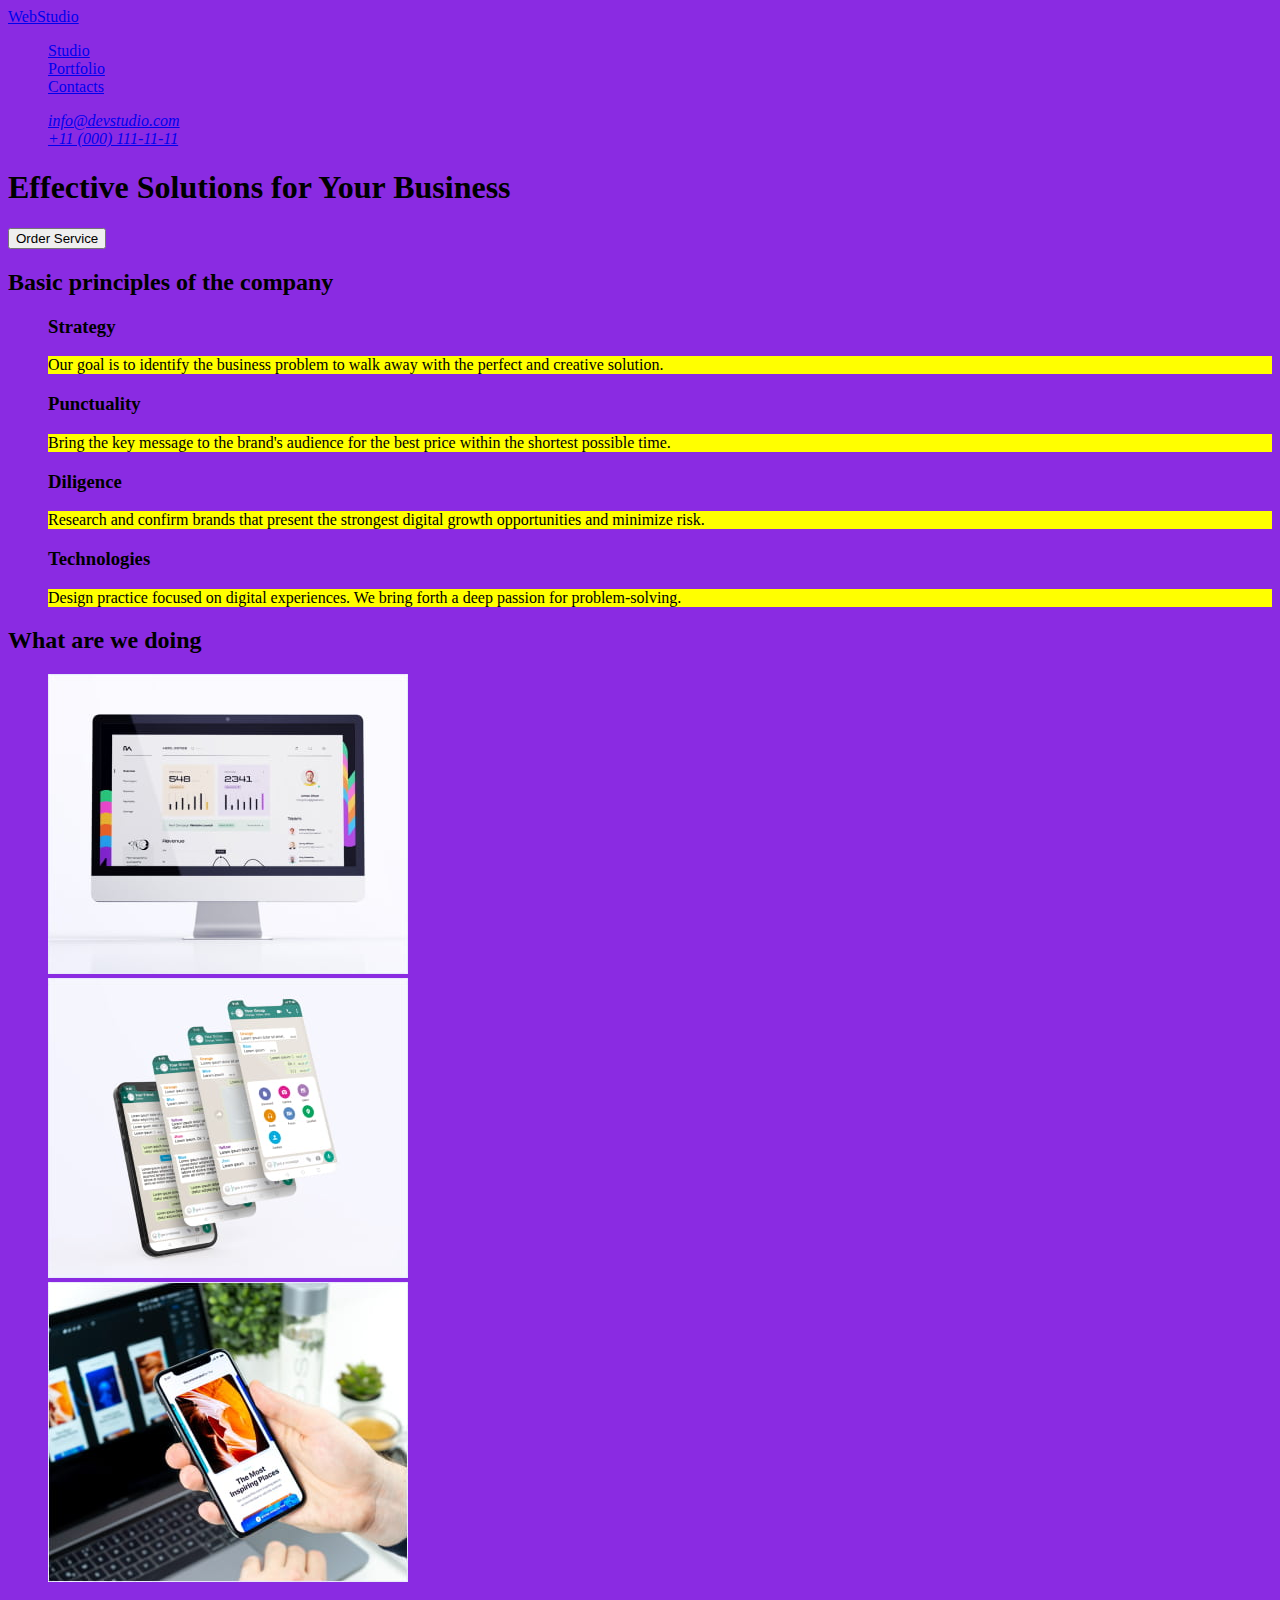
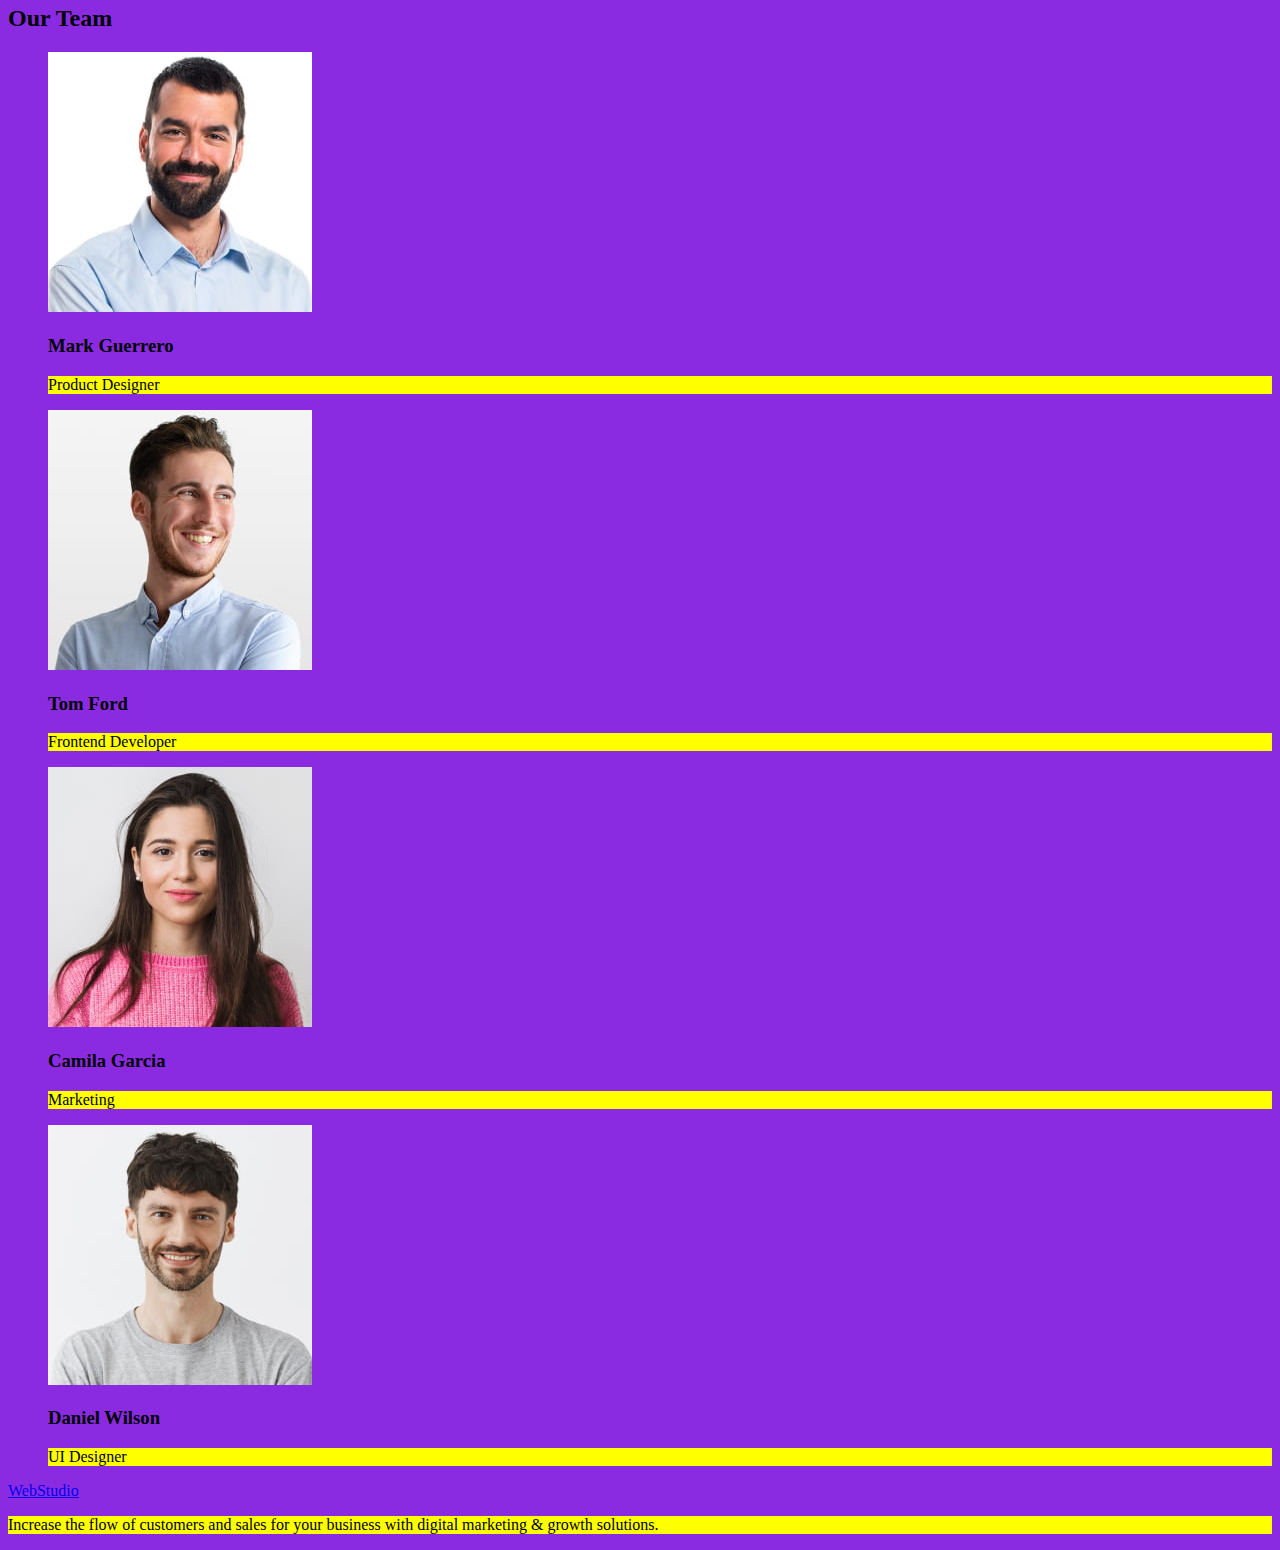
<file: index.html>
<!DOCTYPE html>
<html lang="en">
  <head>
    <meta charset="UTF-8" />
    <meta name="viewport" content="width=device-width, initial-scale=1.0" />
    <title>WebStudio</title>
    <link rel="stylesheet" href="./css/styles.css" />
  </head>
  <body>
    <!--Header-->
    <header class="header" id="studio">
      <nav>
        <a href="./index.html">WebStudio</a>
        <ul class="list">
          <li>
            <a href="#studio">Studio</a>
          </li>
          <li>
            <a href="#portfolio">Portfolio</a>
          </li>
          <li>
            <a href="#contacts">Contacts</a>
          </li>
        </ul>
      </nav>
      <address>
        <ul class="list">
          <li><a href="mailto:info@devstudio.com">info@devstudio.com</a></li>
          <li><a href="tel:+110001111111">+11 (000) 111-11-11</a></li>
        </ul>
      </address>
    </header>
    <!-- Main -->
    <main>
      <!-- Hero section -->
      <section class="hero">
        <h1>Effective Solutions for Your Business</h1>
        <button type="button">Order Service</button>
      </section>
      <!-- Section 1 -->
      <section class="principles">
        <h2>Basic principles of the company</h2>
        <ul class="list">
          <li>
            <h3>Strategy</h3>
            <p>
              Our goal is to identify the business problem to walk away with the
              perfect and creative solution.
            </p>
          </li>
          <li>
            <h3>Punctuality</h3>
            <p>
              Bring the key message to the brand's audience for the best price
              within the shortest possible time.
            </p>
          </li>
          <li>
            <h3>Diligence</h3>
            <p>
              Research and confirm brands that present the strongest digital
              growth opportunities and minimize risk.
            </p>
          </li>
          <li>
            <h3>Technologies</h3>
            <p>
              Design practice focused on digital experiences. We bring forth a
              deep passion for problem-solving.
            </p>
          </li>
        </ul>
      </section>
      <!-- Section 2 -->
      <section class="portfolio" id="portfolio">
        <h2>What are we doing</h2>
        <ul class="list">
          <li>
            <img src="./images/img1.jpg" alt="Foto monitor" width="360" />
          </li>
          <li>
            <img src="./images/img2.jpg" alt="Foto phone" width="360" />
          </li>
          <li>
            <img
              src="./images/img3.jpg"
              alt="Foto phone and notebook"
              width="360"
            />
          </li>
        </ul>
      </section>
      <!-- Section 3 -->
      <section class="contacts" id="contacts">
        <h2>Our Team</h2>
        <ul class="list">
          <li>
            <img
              src="./images/Team1.jpg"
              alt="Foto Mark Guerrero"
              width="264"
            />
            <h3>Mark Guerrero</h3>
            <p>Product Designer</p>
          </li>
          <li>
            <img src="./images/Team2.jpg" alt="Foto Tom Ford" width="264" />
            <h3>Tom Ford</h3>
            <p>Frontend Developer</p>
          </li>
          <li>
            <img
              src="./images/Team3.jpg"
              alt="Foto Camila Garcia"
              width="264"
            />
            <h3>Camila Garcia</h3>
            <p>Marketing</p>
          </li>
          <li>
            <img
              src="./images/Team4.jpg"
              alt="Foto Daniel Wilson"
              width="264"
            />
            <h3>Daniel Wilson</h3>
            <p>UI Designer</p>
          </li>
        </ul>
      </section>
    </main>
    <!-- Footter -->
    <section class="footer">
      <footer>
        <a href="./index.html">WebStudio</a>
        <p>
          Increase the flow of customers and sales for your business with
          digital marketing & growth solutions.
        </p>
      </footer>
    </section>
  </body>
</html>
</file>
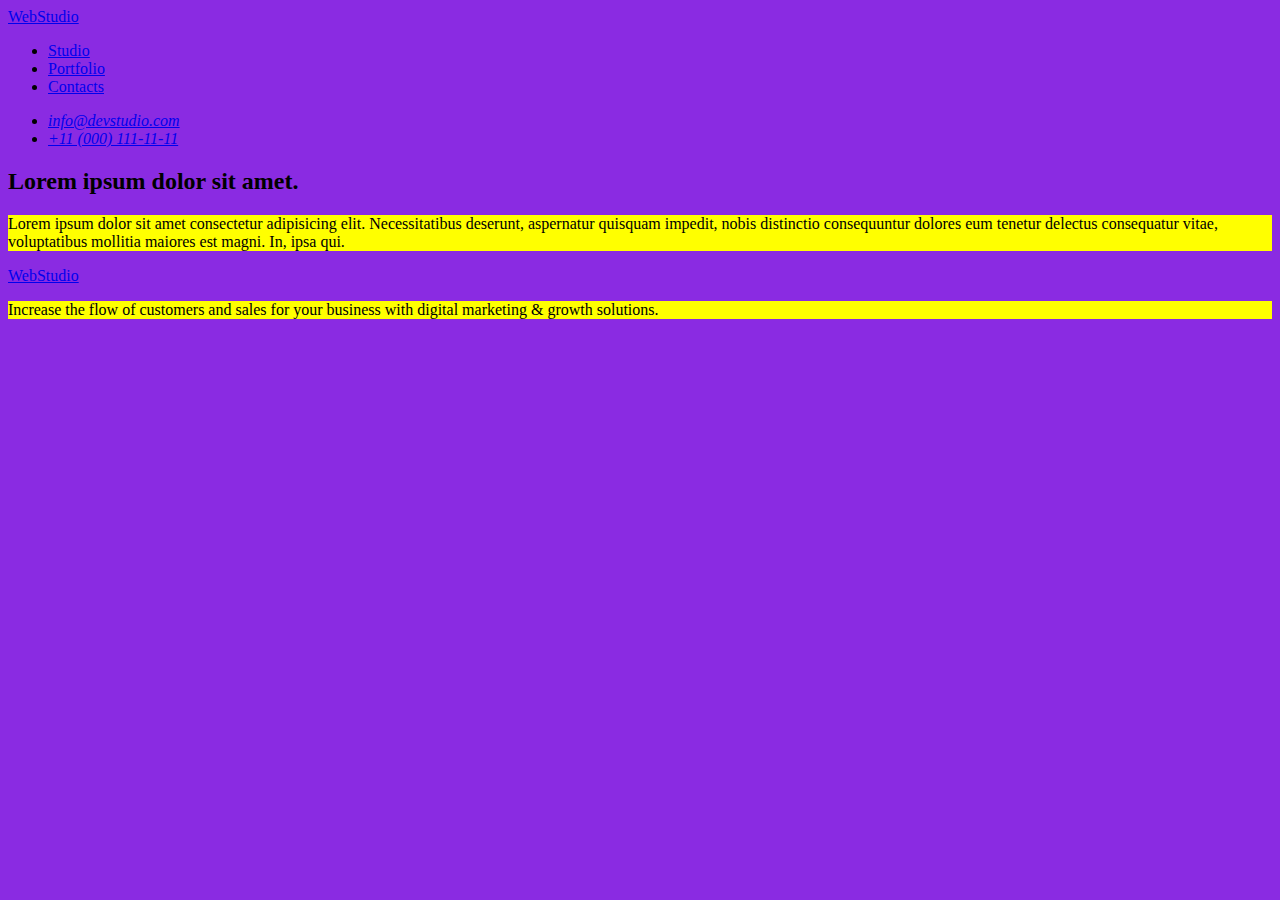
<file: portfolio.html>
<!DOCTYPE html>
<html lang="en">
  <head>
    <meta charset="UTF-8" />
    <meta name="viewport" content="width=device-width, initial-scale=1.0" />
    <title>Portfolio</title>
    <link rel="stylesheet" href="./css/styles.css" />
  </head>
  <body>
    <!-- Header -->
    <header class="header" id="studio">
      <nav>
        <a href="./index.html">WebStudio</a>
        <ul>
          <li>
            <a href="#studio">Studio</a>
          </li>
          <li>
            <a href="#portfolio">Portfolio</a>
          </li>
          <li>
            <a href="#contacts">Contacts</a>
          </li>
        </ul>
      </nav>
      <address>
        <ul>
          <li><a href="mailto:info@devstudio.com">info@devstudio.com</a></li>
          <li><a href="tel:+110001111111">+11 (000) 111-11-11</a></li>
        </ul>
      </address>
    </header>
    <!-- Main -->
    <!--  -->
    <main>
      <h2>Lorem ipsum dolor sit amet.</h2>
      <p>
        Lorem ipsum dolor sit amet consectetur adipisicing elit. Necessitatibus
        deserunt, aspernatur quisquam impedit, nobis distinctio consequuntur
        dolores eum tenetur delectus consequatur vitae, voluptatibus mollitia
        maiores est magni. In, ipsa qui.
      </p>
    </main>
    <!-- Footter -->
    <footer>
      <a href="./index.html">WebStudio</a>
      <p>
        Increase the flow of customers and sales for your business with digital
        marketing & growth solutions.
      </p>
    </footer>
  </body>
</html>
</file>
<file: css/styles.css>
p {
    background-color: yellow;
}

body {
    background-color: blueviolet;
}
.list {
    list-style: none;
}
</file>
